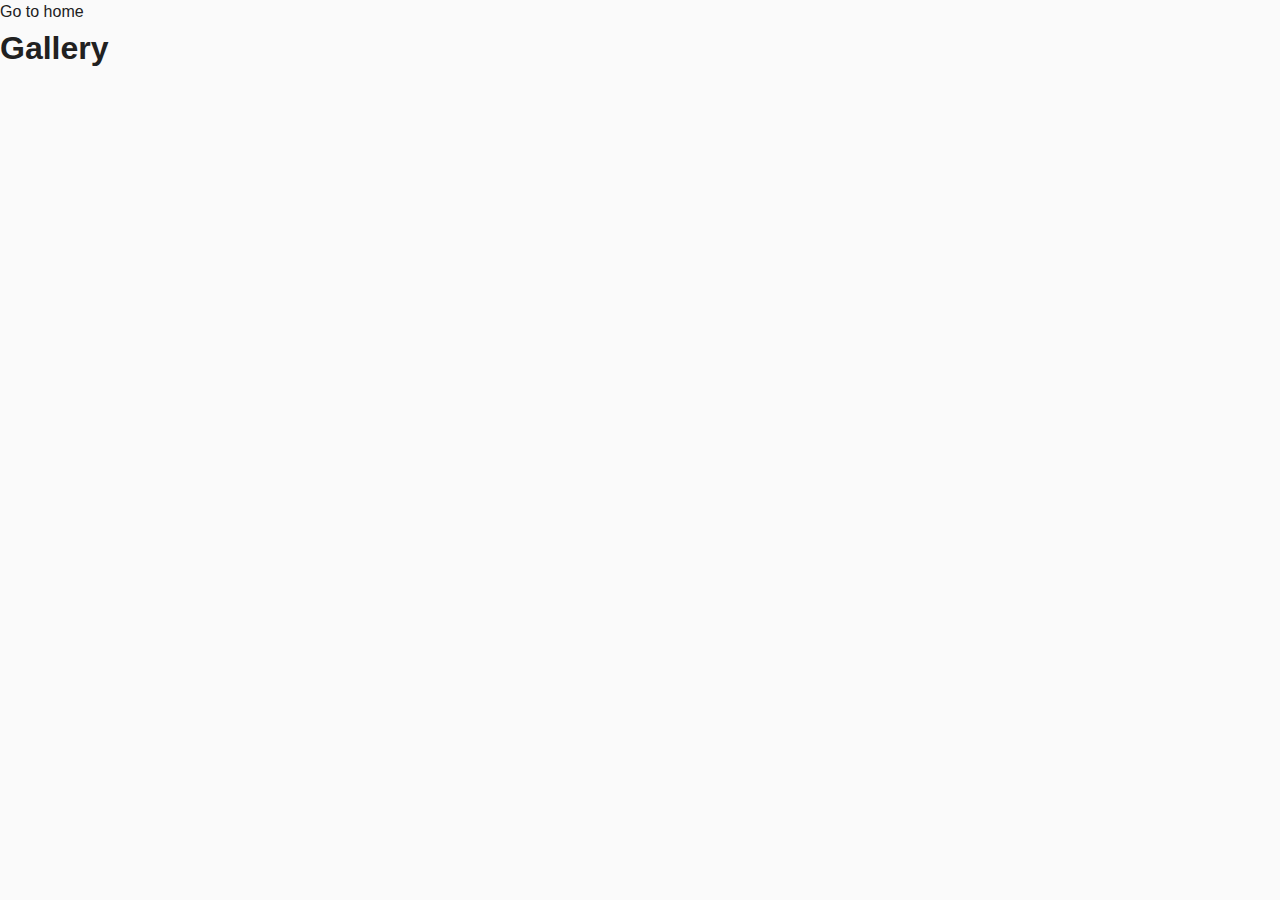
<file: src/1-gallery.html>
<!DOCTYPE html>
<html lang="en">
  <head>
    <meta charset="UTF-8" />
    <meta http-equiv="X-UA-Compatible" content="IE=edge" />
    <meta name="viewport" content="width=device-width, initial-scale=1.0" />
    <link rel="stylesheet" href="./css/styles.css" />
    <link rel="stylesheet" href="./css/gallery-1.css" />
    <title>Page 2</title>
  </head>
  <body>
    <section>
      <a href="./index.html">Go to home</a>
      <h1>Gallery</h1>
      <ul class="gallery"></ul>
      <script src="./js/1-gallery.js" type="module"></script>
    </section>
  </body>
</html>
</file>
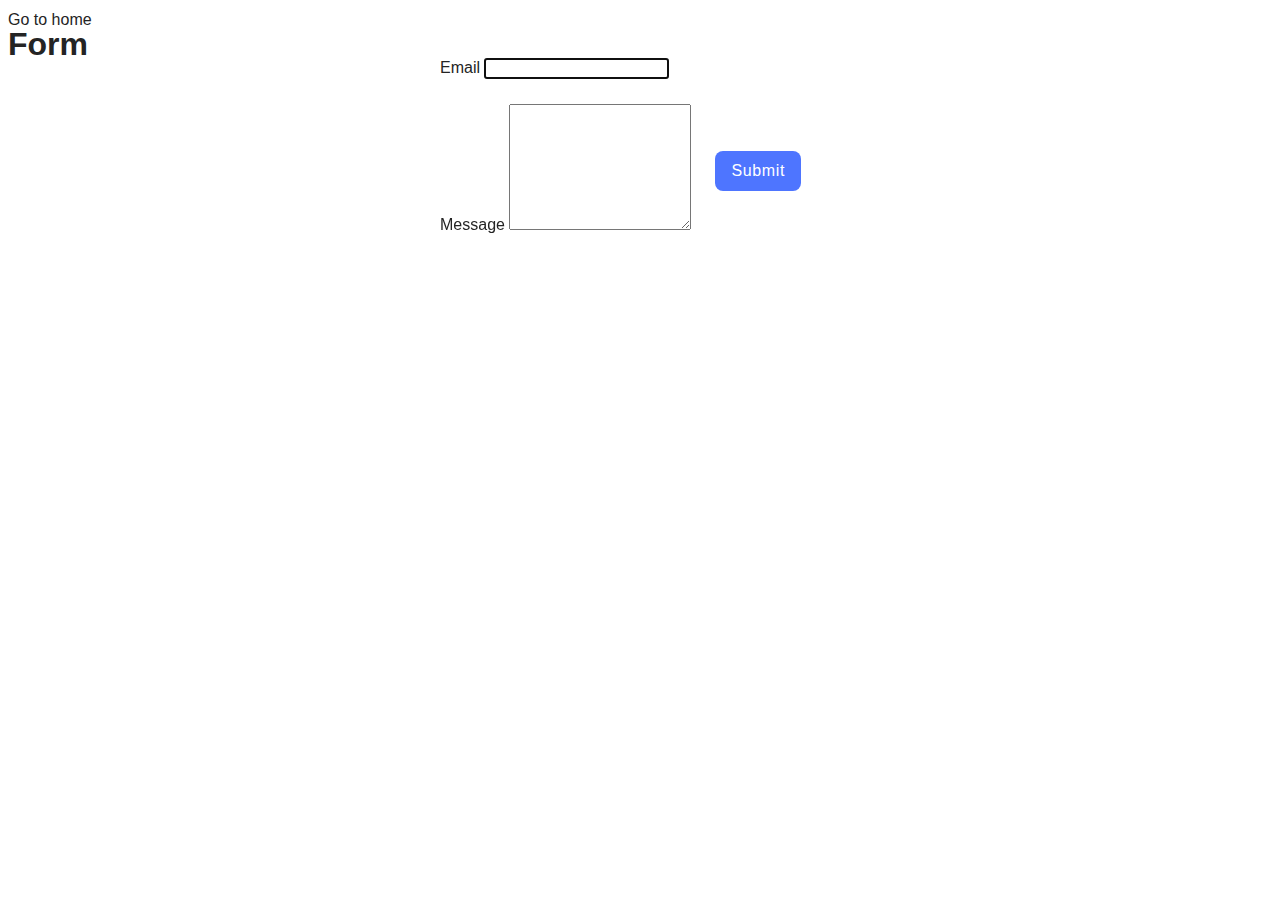
<file: src/2-form.html>
<!DOCTYPE html>
<html lang="en">
  <head>
    <meta charset="UTF-8" />
    <meta http-equiv="X-UA-Compatible" content="IE=edge" />
    <meta name="viewport" content="width=device-width, initial-scale=1.0" />
    <title>Page 3</title>
    <link rel="stylesheet" href="./css/styles.css" />
    <link rel="stylesheet" href="./css/2-form.css" />
  </head>
  <body>
    <section>
      <a href="./index.html">Go to home</a>
      <h1>Form</h1>

      <form class="feedback-form" autocomplete="off">
        <label>
          Email
          <input type="email" name="email" autofocus />
        </label>
        <label>
          Message
          <textarea name="message" rows="8"></textarea>
        </label>
        <button type="submit">Submit</button>
      </form>
      <script src="./js/2-form.js" type="module"></script>
    </section>
  </body>
</html>
</file>
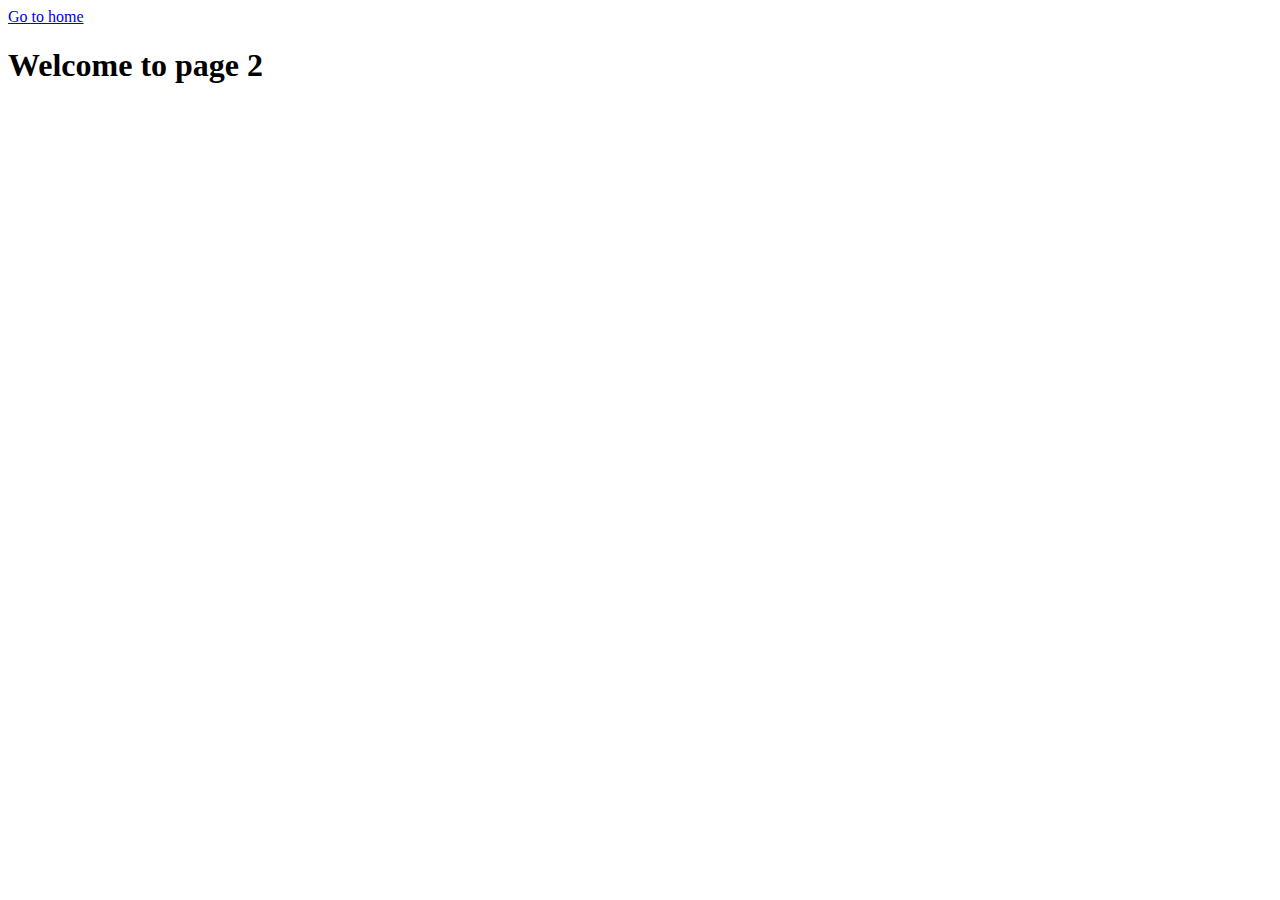
<file: src/page-2.html>
<!DOCTYPE html>
<html lang="en">
  <head>
    <meta charset="UTF-8" />
    <meta http-equiv="X-UA-Compatible" content="IE=edge" />
    <meta name="viewport" content="width=device-width, initial-scale=1.0" />
    <title>Page 2</title>
  </head>
  <body>
    <section>
      <a href="./index.html">Go to home</a>
      <h1>Welcome to page 2</h1>
    </section>
  </body>
</html>
</file>
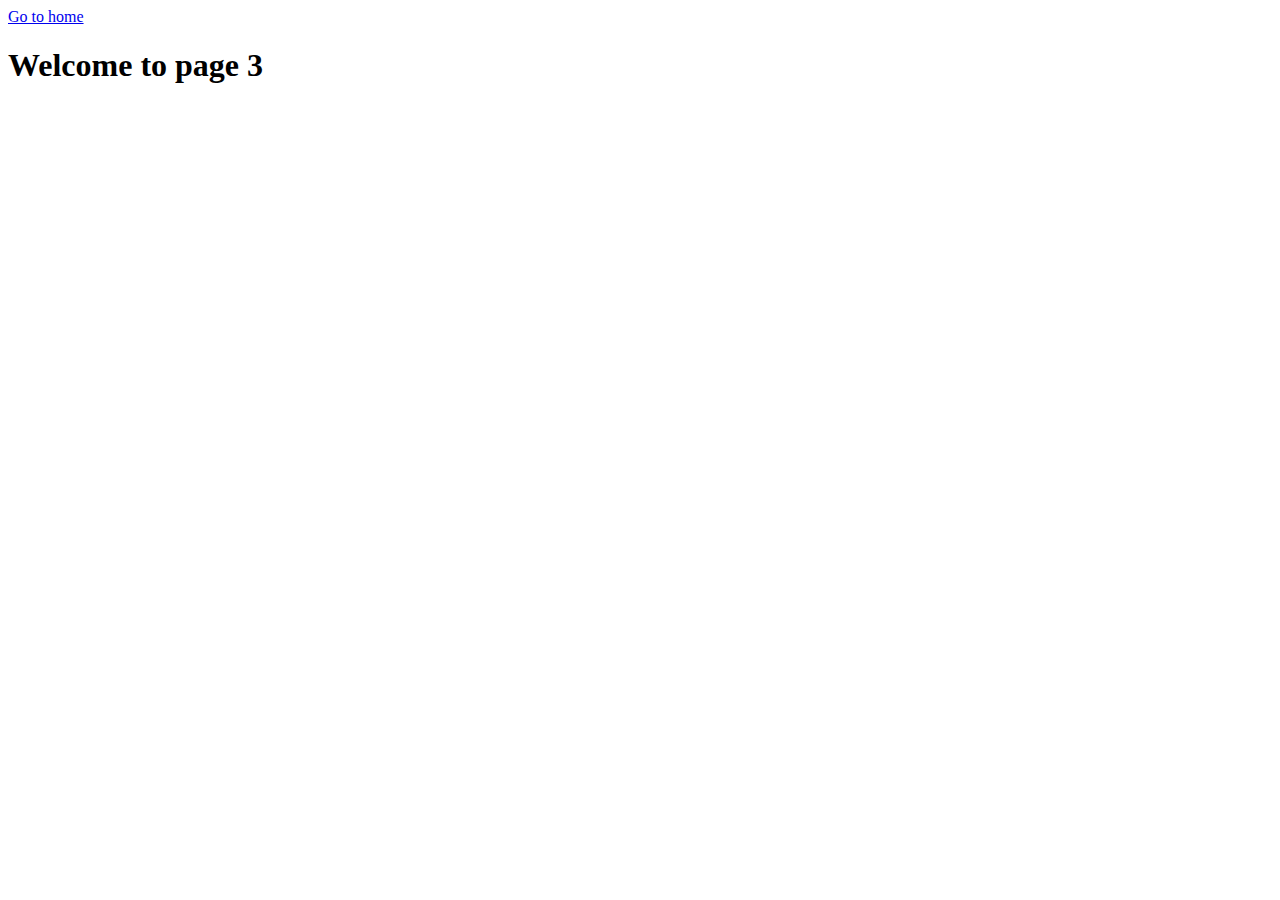
<file: src/page-3.html>
<!DOCTYPE html>
<html lang="en">
  <head>
    <meta charset="UTF-8" />
    <meta http-equiv="X-UA-Compatible" content="IE=edge" />
    <meta name="viewport" content="width=device-width, initial-scale=1.0" />
    <title>Page 3</title>
  </head>
  <body>
    <section>
      <a href="./index.html">Go to home</a>
      <h1>Welcome to page 3</h1>
    </section>
  </body>
</html>
</file>
<file: src/css/gallery-1.css>
* {
     box-sizing: border-box;
 }

 body {
     margin: 16px;
     font-family: -apple-system, BlinkMacSystemFont, 'Segoe UI', Roboto, Oxygen,
         Ubuntu, Cantarell, 'Open Sans', 'Helvetica Neue', sans-serif;
     -webkit-font-smoothing: antialiased;
     -moz-osx-font-smoothing: grayscale;
     background-color: #fafafa;
     color: #212121;
     line-height: 1.5;
 }

 ul {
     padding: 0;
     margin: 0;
     list-style: none;
     list-style-type: none;
 }

 li {
     padding: 0;
     margin: 0;
     list-style: none;
     list-style-type: none;
 }

 /* Указываем box sizing */
 *,
 *::before,
 *::after {
     box-sizing: border-box;
 }

 /* Убираем внутренние отступы */
 ul[class],
 ol[class] {
     padding: 0;
 }

 /* Убираем внешние отступы */
 body,
 h1,
 h2,
 h3,
 h4,
 p,
 ul[class],
 ol[class],
 li,
 figure,
 figcaption,
 blockquote,
 dl,
 dd {
     margin: 0;
 }

 /* Выставляем основные настройки по-умолчанию для body */
 body {
     min-height: 100vh;
     scroll-behavior: smooth;
     text-rendering: optimizeSpeed;
     line-height: 1.5;
 }

 /* Удаляем стандартную стилизацию для всех ul и il, у которых есть атрибут class*/
 ul[class],
 ol[class] {
     list-style: none;
 }

 /* Элементы a, у которых нет класса, сбрасываем до дефолтных стилей */
 a:not([class]) {
     text-decoration-skip-ink: auto;
 }

 /* Упрощаем работу с изображениями */
 img {
     max-width: 100%;
     display: block;
 }

 /* Указываем понятную периодичность в потоке данных у article*/
 article>*+* {
     margin-top: 1em;
 }

 /* Наследуем шрифты для инпутов и кнопок */
 input,
 button,
 textarea,
 select {
     font: inherit;
 }

 /* Удаляем все анимации и переходы для людей, которые предпочитай их не использовать */
 @media (prefers-reduced-motion: reduce) {
     * {
         animation-duration: 0.01ms !important;
         animation-iteration-count: 1 !important;
         transition-duration: 0.01ms !important;
         scroll-behavior: auto !important;
     }
 }

 .gallery {
     padding-top: 24px;
     display: flex;
     flex-wrap: wrap;
     column-gap: 16px;
     row-gap: 24px;
 }

 .gallery-item {
     width: calc((100% - 16px*2) / 3);
 }
</file>
<file: src/css/2-form.css>
form {
    display: flex;
    flex-wrap: wrap;
    /* justify-content: center; */
    gap: 24px;
}

.feedback-form {
    margin: 0 auto;
    display: flex;
    gap: 24px;
    width: 400px;
    flex-direction: row;
    align-content: space-around;
    align-items: center;
    flex-wrap: wrap;
}

.input {
    width: 360px;
    height: 40px;
    margin-top: 8px;
    border: 1px solid #808080;
    background-color: transparent;
    font-size: 12px;
    line-height: 2;
    letter-spacing: 0.04em;
    padding-left: 16px;
    border-radius: 4px;
}

.input:focus {
    color: #000000;
}

.textarea {
    width: 360px;
    height: 80px;
    margin-top: 8px;
    border: 1px solid #808080;
    background-color: transparent;
    font-size: 12px;
    line-height: 1.6;
    letter-spacing: 0.04em;
    padding-left: 16px;
    border-radius: 4px;
    background-color: transparent;
    outline: transparent;
    resize: none;
}

button {
    display: flex;
        padding: 8px 16px;
        justify-content: center;
        align-items: center;
        gap: 10px;
        border:none;
        border-radius: 8px;
            background: #4E75FF;
            color: #FFF;
            
                font-size: 16px;
                font-style: normal;
                font-weight: 500;
                line-height: 24px;
                letter-spacing: 0.64px;
}
</file>
<file: src/css/styles.css>
/**
  |============================
  | include css partials with
  | default @import url()
  |============================
*/
@import url('./reset.css');
@import url('./vite-promo.css');
@import url('./header.css');

:root {
  font-family: Inter, Avenir, Helvetica, Arial, sans-serif;
  font-size: 16px;
  line-height: 24px;
  font-weight: 400;

  color: #242424;
  background-color: rgba(255, 255, 255, 0.87);

  font-synthesis: none;
  text-rendering: optimizeLegibility;
  -webkit-font-smoothing: antialiased;
  -moz-osx-font-smoothing: grayscale;
  -webkit-text-size-adjust: 100%;
}
</file>
